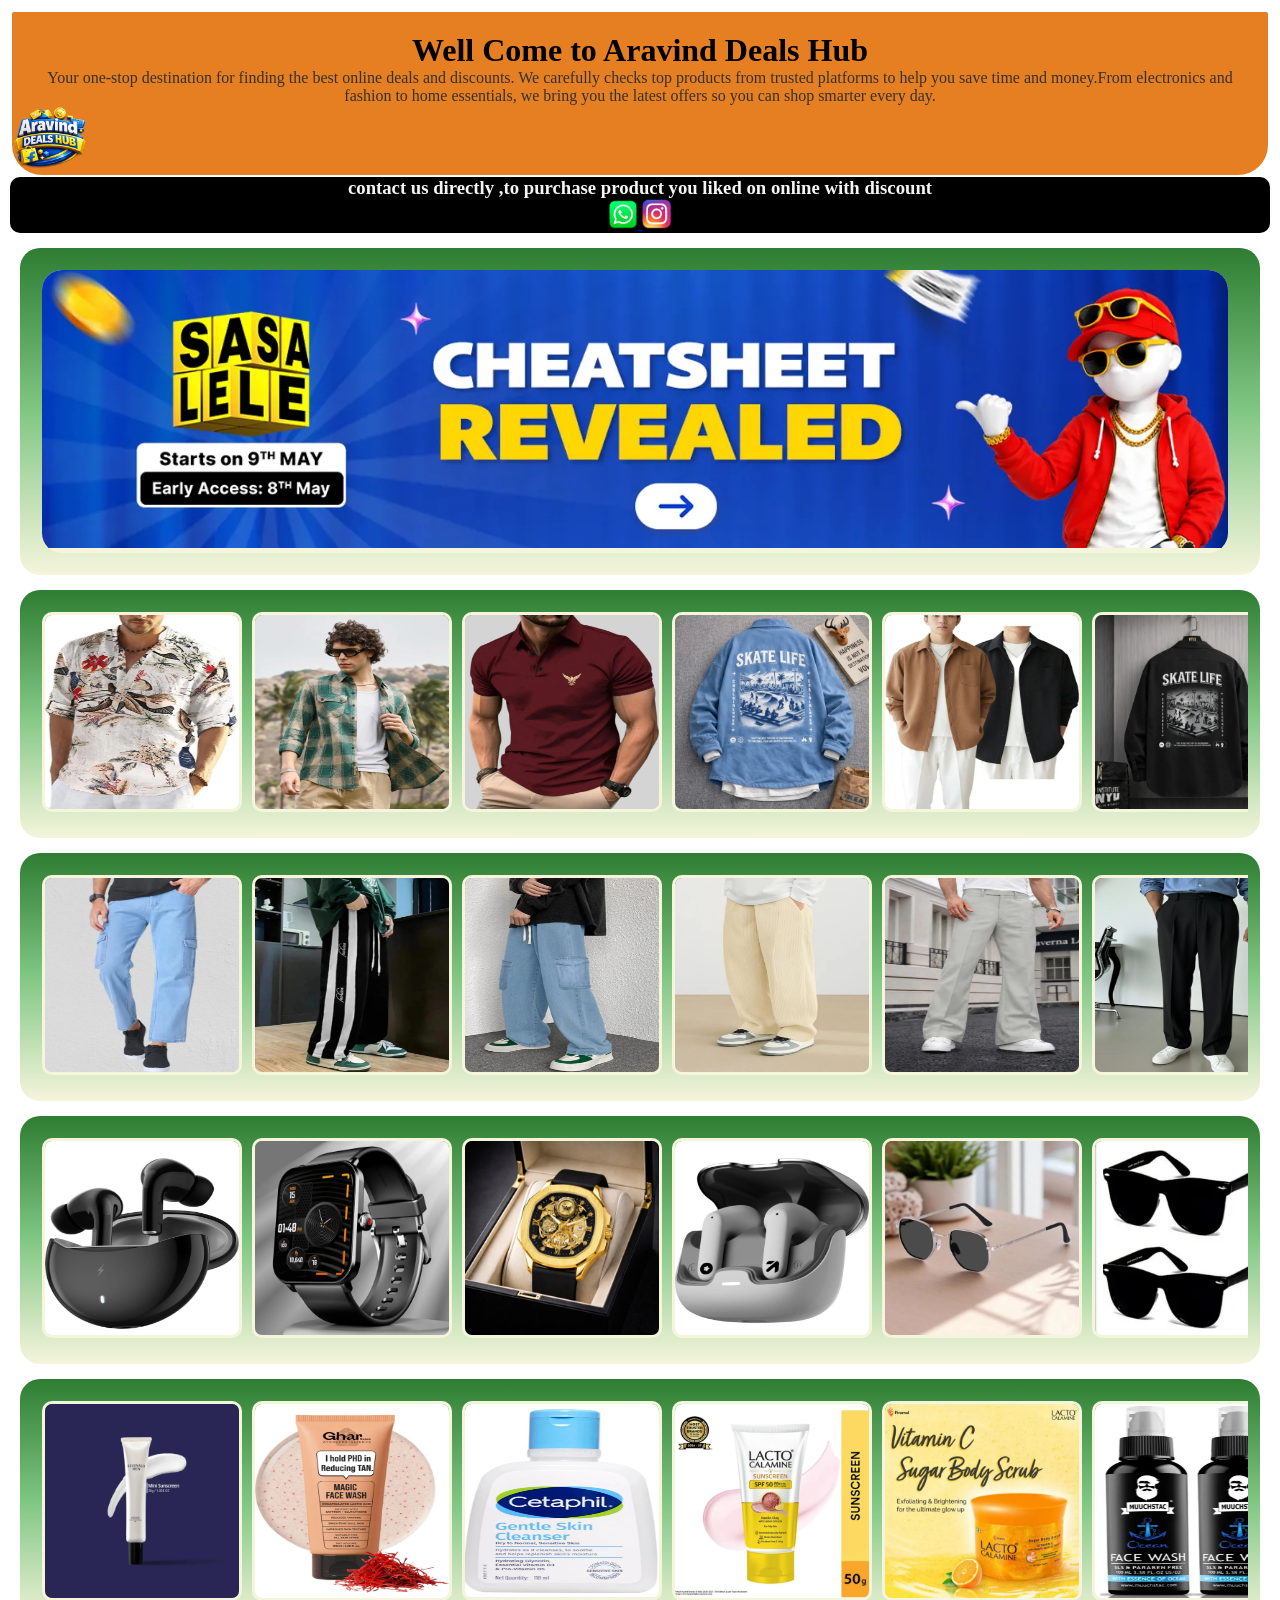
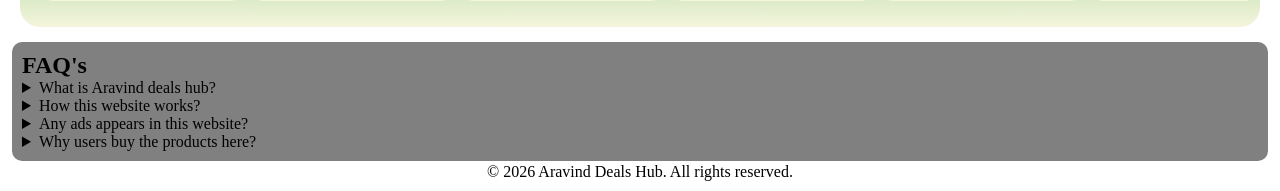
<file: index.html>
<!DOCTYPE html>
<html lang="en">
<head>

    <meta charset="UTF-8">
    <meta name="viewport" content="width=device-width, initial-scale=1.0,maximum-scale=1.0">
    <title>Aravind deals hub</title>
    <link rel="icon" href="favicon.png" type="image/png">
    <meta name="description" content="Aravind Deals Hub is your trusted platform to discover the best deals on electronics, fashion, home essentials and more. We bring top offers from trusted online stores to help you shop smart and save money every day.">
    <meta name="keywords" content="best deals, online offers India, cheap products, daily deals, discounts, Aravind Deals Hub">
    <meta name="author" content="Aravind Deals Hub">
    <meta name="application-name" content="Aravind Deals Hub">
    <meta property="og:site_name" content="Aravind Deals Hub">
    <meta property="og:title" content="Aravind Deals Hub">
    <meta property="og:description" content="Discover top deals on electronics, fashion, and more. Shop smart and save money every day.">
    <meta property="og:url" content="https://aravinddealshub.pages.dev/">
    <meta property="og:type" content="website">
    <link rel="preload" href="style.css" as="style" onload="this.rel='stylesheet'">
    <link rel="preload" href="mobileview.css" as="style" onload="this.rel='stylesheet'">
    <meta name="google-site-verification" content="6uAWeP4tXgJTAJVGXS3WBZXFrPjpBd3DOqKYNEYsW-w" />
    <script type="application/ld+json"> 
     {
      "@context": "https://schema.org",
      "@type": "WebSite",
      "name": "Aravind Deals Hub",
      "url": "https://aravinddealshub.pages.dev/"
     }
   </script>
    <!-- Google tag (gtag.js) -->
    <script async src="https://www.googletagmanager.com/gtag/js?id=G-QCTP964G83"></script>
    <script>
      window.dataLayer = window.dataLayer || [];
      function gtag(){dataLayer.push(arguments);}
      gtag('js', new Date());
      gtag('config', 'G-QCTP964G83');
   </script>
</head>
<body>
     <img class="logo" src="logo.webp" fetchpriority="high" alt="aravind deal shub"   >

     <div class="heading">
       <h1>Well Come to Aravind Deals Hub</h1>
       <p>Your one-stop destination for finding the best online deals and discounts.  We carefully checks top products from trusted platforms to help you save time and money.From electronics and fashion to home essentials, we bring you the latest offers so you can shop smarter every day.</p>
     </div>
     <section class="nav-bag">
       <div class="connect-lines">
        <h3 >contact us directly ,to purchase product you liked on online with discount </h3>
        </div>
        <div class="icons">
        <a href="https://wa.me/918431117132">
          <img class="app" src="whatsup_192356.webp" loading="lazy" alt="whatsup" >
        </a>
        <a href="https://www.instagram.com/aravind_kulal_?igsh=MWc4amZ2NDRqaXhvMw== ">
          <img class="app" src="insta_192356.webp" loading="lazy" alt="instagram"  >
        </a>

      </div>
      </section>
     <section class="products">
        <div class="fassion">
          <h3 class="notification">
            <a href="topdeals.html">
             <img src="entry.webp" loading="lazy" alt ="flipkart" width="1250px">
              <!-- <span>SASA LELE sale is live now </span>   -->
            </a>
          </h3>
          <a href="">
          </a>
        </div>
     </section>
    <section class="products">
      <div class="fassion">
        <a href="https://fkrtt.in/en/zQ6PrJ">
           <img class="images" src="flowerprinted.webp" loading="lazy" alt ="printed Shirt"> 
        </a>   
        <a href="https://fkrtt.in/en/zyw4mD">
           <img class="images"  src="greenchecks.webp"  fetchpriority="high" alt="green shirt"> 
        </a>   
        <a href="https://fkrtt.in/en/kR5Jhp">
           <img class="images" src="redtshirt.webp" loading="lazy" alt="T-shirt"> 
        </a>  
        <a href="https://fkrtt.in/en/R1woWY">
           <img class="images" src="printedjeansshirt.webp" loading="lazy" alt="jeans shirt">
        </a> 
        <a href="https://fkrtt.in/en/P2dQfn">
           <img class="images" src="twoshirts.webp" loading="lazy" alt="shirts"> 
        </a> 
        <a href="https://fkrtt.in/en/ekDT0U">
          <img class="images" src="blackprintedshirt.webp" loading="lazy" alt="hoodies"> 
        </a> 
        <a href="https://fkrtt.in/en/E1LPfy">
          <img class="images" src="creameshirt.webp" loading="lazy" alt="casual ahirt"> 
        </a> 
        <a href="https://fkrtt.in/en/AjNS0D">
          <img class="images" src="greendesignprinted.webp" loading="lazy" alt="printed shirt"> 
        </a> 
          
            
      </div>
    </section>
    <section class="products">
        <div class="fassion">
          <a href="https://fkrtt.in/en/pq0dNV">
            <img class="images" src="lightbluemomfit.webp" loading="lazy" alt="mom fit pant"> 
          </a>   
          <a href="https://fkrtt.in/en/O1vDWi">
           <img class="images"  src="blackwhitetrackpant.webp" loading="lazy" alt="track pant"> 
          </a>   
          <a href="https://fkrtt.in/en/UOKg2u">
           <img class="images" src="lightskybluebaggy.webp" loading="lazy" alt="baggy pant"> 
          </a>  
          <a href="https://fkrtt.in/en/e3XTmI">
           <img class="images" src="goldishbaggy.webp" loading="lazy" alt=" baggypant"> 
          </a> 
          <a href="https://fkrtt.in/en/wSmN0i">
           <img class="images" src="creamebaggy.webp" loading="lazy" alt="creame pant"> 
          </a> 
          <a href="https://fkrtt.in/en/Ahd2cf">
           <img class="images" src="blackkoreanfit.webp" loading="lazy"alt="korean fit pant"> 
          </a> 
          <a href="https://fkrtt.in/en/UFOS6m">
           <img class="images" src="bluemomfit.webp" loading="lazy" alt="mom fit pant"> 
          </a> 
          <a href="https://fkrtt.in/en/n1xFwg">
           <img class="images" src="blackbaggy.webp" loading="lazy" alt="black baggy pant"> 
          </a>              
       </div>
    </section>
    <section class="products">
        <div class="fassion">
         <a href="https://fkrtt.in/en/KNAQK5">
           <img class="images" src="jblbud.webp" loading="lazy" alt="jbl buds"> 
         </a>   
        <a href="https://fkrtt.in/en/yu3Vhn">
          <img class="images"  src="smartwatch.webp" loading="lazy" alt="smart watch"> 
        </a>   
        <a href="https://fkrtt.in/en/ADwNZ2">
          <img class="images" src="goldwatch.webp" loading="lazy" alt="gold look watch"> 
        </a>  
        <a href="https://fkrtt.in/en/4UkZBf">
          <img class="images" src="gobolt.webp" loading="lazy" alt="gobolt buds"> 
        </a> 
        <a href="https://fkrtt.in/en/Gb8AGr">
          <img class="images" src="sunglass.webp" loading="lazy" alt="sunglass"> 
        </a> 
        <a href="https://fkrtt.in/en/VT8Rxh">
          <img class="images" src="blackglass.webp" loading="lazy" alt="coolingglass"> 
        </a> 
        <a href="https://fkrtt.in/en/JhRw7f">
          <img class="images" src="silverchainwatch.webp" loading="lazy" alt="chain watch"> 
        </a>          
      </div>
    </section>
    <section class="products">
      <div class="fassion">
        <a href="https://fkrtt.in/en/uM3WNI">
         <img class="images" src="regardsunscreen .webp" loading="lazy" alt="suncreen"> 
        </a> 
        <a href="https://fkrtt.in/en/P8jVJE">
          <img class="images" src="gharfacewash.webp" loading="lazy" alt="face wash"> 
        </a> 
        <a href="https://fkrtt.in/en/bAujX0">
          <img class="images" src="cetaphilfacewash.webp" loading="lazy" alt="face wash"> 
        </a> 
        <a href="https://fkrtt.in/en/RiKog3">
          <img class="images" src="lactosunscreen.webp" loading="lazy" alt="sunscreen">         
        </a> 
        <a href="https://fkrtt.in/en/Runb3P">
          <img class="images" src="lactobodyscrub.webp" loading="lazy" alt="scrub">           
        </a> 
        <a href="https://fkrtt.in/en/b7mQsv">
          <img class="images" src="muchstackfacewash.webp" loading="lazy" alt="face wash">          
        </a> 
        <a href="https://fkrtt.in/en/5VOpcW">
          <img class="images" src="gharsoap.webp" loading="lazy" alt="ghar soap">           
        </a> 
        <a href="https://fkrtt.in/en/aKP3PQ">
          <img class="images" src="dermatouchsunscreen.webp" loading="lazy" alt="sunscreen">         
        </a> 
      </div>
    </section>
     <footer>
      <section class="faqstart">
        <div class="faqs">
          <h2>FAQ's</h2>
          <details class="faq">
            <summary>What is Aravind deals hub?</summary>
            <p class="answer" >It is a website where you can find best offers and discounts on products in online like flipkart etc.</p>
          </details>
          <details class="faq">
            <summary>How  this website works?</summary>
            <p class="answer" >User  click image of product which they want, it directly goes destination of that product.</p>
          </details>
          <details class="faq">
            <summary>Any ads  appears in this website?</summary>
            <p class="answer" > Ads free website.</p>
          </details>
          <details class="faq">
            <summary>Why users buy the products here?</summary>
            <p class="answer" >Because user go through this website,upto 20% discount will there(discount appears only selected products)</p>
          </details>
        </div>
      </section>
  <p class="copyright">© 2026 Aravind Deals Hub. All rights reserved.</p>
</footer>
</body>
</html>
</file>
<file: style.css>
* {
  margin: 0;
  padding: 0;
  box-sizing: border-box;
}
body{
    margin: 0;
    padding: 10px;
    background: linear-gradient(to right,#f5deb3);
    text-align: center;

}
.logo{
    position: absolute;
    height: 80px;
    width: auto;
    display: block;
    top: 100px;
}

 .heading{
    background-color:#e67e22;
    padding: 20px;
    border-top-left-radius: 2px;
    border-top-right-radius: 2px;
    border-bottom-left-radius: 30px;
    border-bottom-right-radius: 30px;
    margin: 2px;
}
h1{
    
     font-size: clamp(20px, 4vw, 32px);
     margin-top: 0 start; 
}
p{
     font-size: clamp(12px, 2.5vw, 16px);  /* smaller responsive text */
     margin-bottom: 50px;   /* space before product section */
     color: #333; 
     margin-top: 0 start;
}
.products{
    background: linear-gradient(#2e7d32, #81c784, #f5f5dc);
    border-radius: 20px;   /* rounded corners */
    margin: 15px 10px;     /* space outside box */
    padding: 12px; 
   

}
.nav-bag{
   background-color:black;
   color: whitesmoke;
   border-radius: 10px;
   
}
.app{
    height:30px;
    width: 30px;
    
}

.notification{
    width: 100%;
    overflow: hidden;
    white-space: nowrap;
    background-color:#f5f5dc;
    padding: 0px;
    border: none;
    border-radius: 20px;

}
.notification span{
    display: inline-block;
    padding-left: 100%;
    animation: moveText 10s linear infinite, colorchange 2s infinite;
}
@keyframes moveText{
    0%{
      transform: translateX(0%);
    }
    100%{
        transform: translateX(-100%);
    }
}
@keyframes colorchange{
    0%{color: red;}
    20%{color: rgb(252, 7, 150);}
    50%{color: rgb(12, 8, 248);}
    75%{color: rgb(241, 5, 5);}
}
.fassion{
    padding: 10px;
     display: flex;   /* changed from flex → grid gives proper rows/columns */
     gap: 10px;
     overflow-y: auto;
     
    
}


.images{
    border:solid beige;
    border-radius: 10px;
    height: 200px;
    width: 200px;
   transition: transform 0.3s ease;
}

.images:hover {
  transform: scale(1.1);
}
.faqstart{
    margin: 2px;
    background-color: grey;
    text-align: left;
    padding: 10px;
    border: none;
    border-radius: 10px;
}

.copyright{
    position: relative;
    margin-bottom: 0px;
    color: black;
}
.answer{
    font-size: medium;
    margin: 5px;
}
</file>
<file: mobileview.css>
@media(max-width:768px){
    * {
  margin: 0;
  padding: 0;
  box-sizing: border-box;
  
  -webkit-tap-highlight-color: transparent;



}
    body{
    margin: 0;
    padding: 0px;
    background: linear-gradient(to right,#f5deb3);

}
.logo{
    
    height: 70px;
    width: auto;
    padding: 5px;
    position: absolute;
    top:60px ;
    
}
.heading{
    background-color: #e67e22;
    padding: 20px;
    border-top-left-radius: 5px;
    border-top-right-radius: 5px;
    border-bottom-left-radius: 30px;
    border-bottom-right-radius: 30px;
    margin: 2px;
}
 

h1{
    
    white-space: nowrap;
    font-size: 70%;
    position: relative;
    top: 0px;
    

}
p{
     font-size: 50%;
    white-space:wrap;
    position: relative;
    top: 2px;
     
    
}
.products{
    background: linear-gradient(#2e7d32, #81c784, #f5f5dc);
    border-radius: 20px;   /* rounded corners */
    margin: 10px;     /* space outside box */
    padding: 12px;
    position: relative;
    top: 10px;
    
}
.fassion{
    padding: 7px;
     display: flex;   /* changed from flex → grid gives proper rows/columns */
     gap: 10px;
     overflow-x: auto;
     
} 
.images{
    border:solid beige;
    border-radius: 10px;
    height: 140px;
    width: 100px;
    margin-left: 5px;
    transition: transform 0.3s ease;
}

.images:hover {
  transform: scale(1.1);
}
</file>
